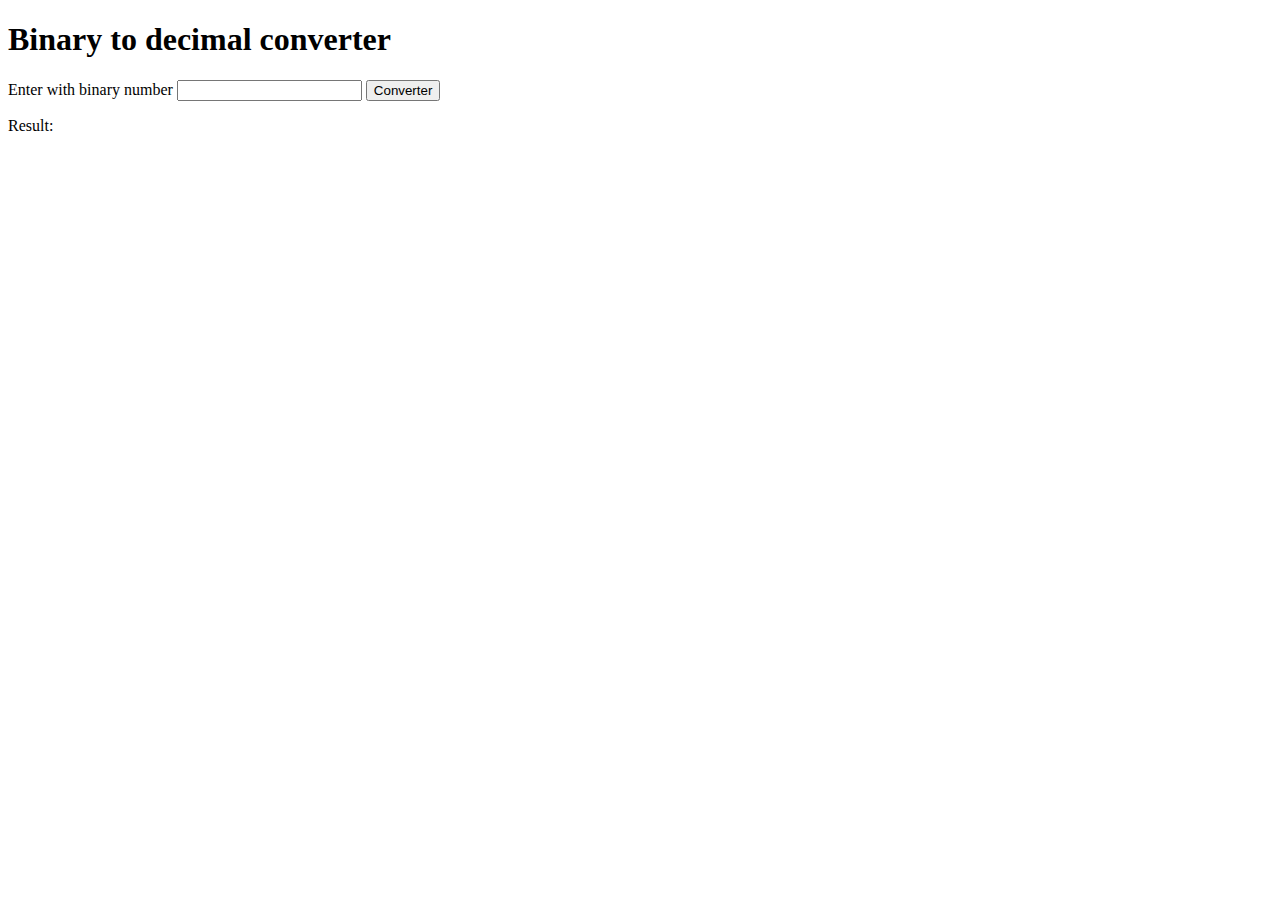
<file: binary-to-decimal-convert/index.html>
<!DOCTYPE html>
<html lang="pt-BR">
  <head>
    <meta charset="UTF-8" />
    <meta http-equiv="X-UA-Compatible" content="IE=edge" />
    <meta name="viewport" content="width=device-width, initial-scale=1.0" />
    <title>Converter</title>
  </head>
  <body>
    <h1>Binary to decimal converter</h1>

    <label for="binary">Enter with binary number</label>
    <input type="number" name="binary" />
    <button>Converter</button>

    <p>Result: <span class="result"></span></p>

    <script src="script.js"></script>
  </body>
</html>
</file>
